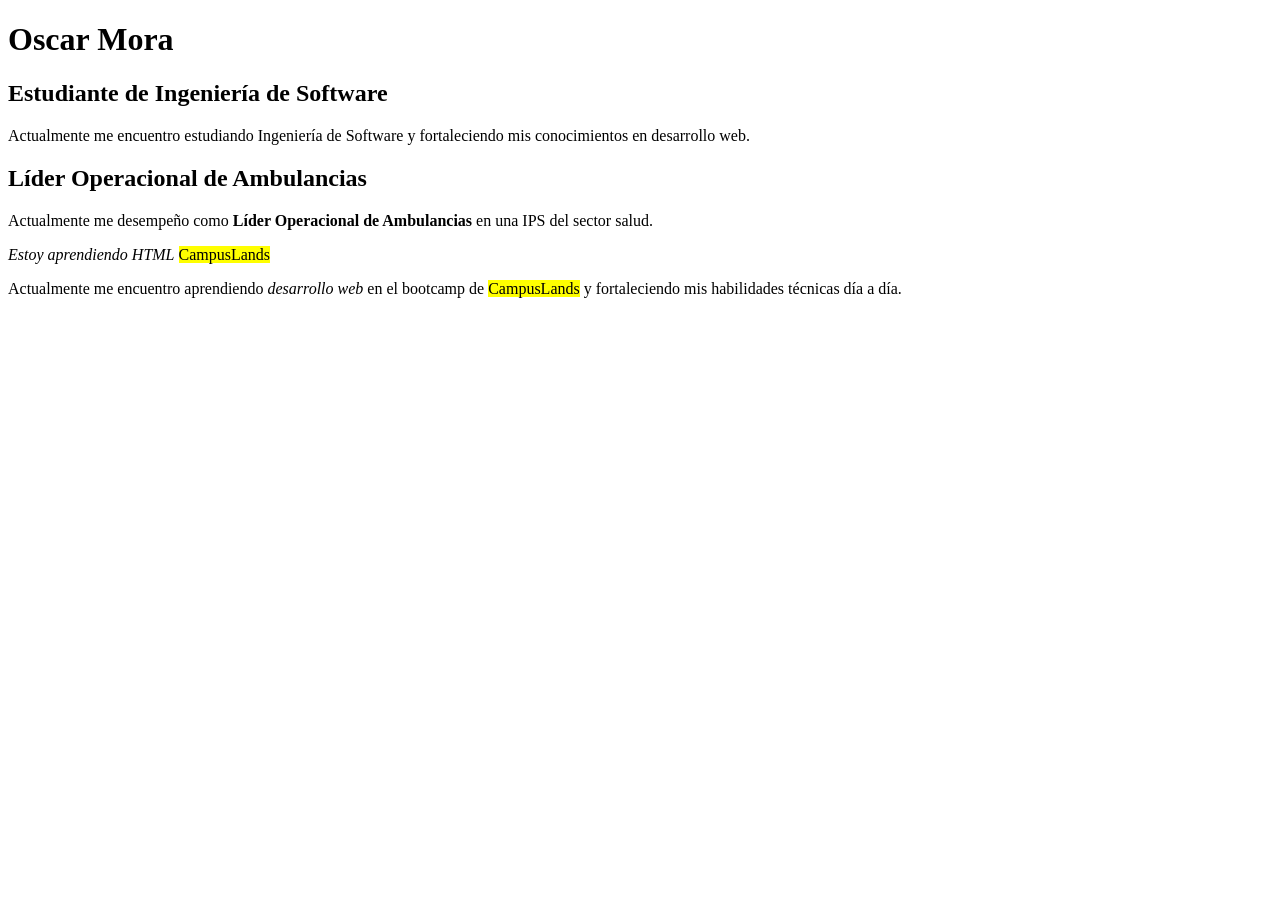
<file: mi-primera-pagina-html/index.html>
<!DOCTYPE html>
<html lang="es">
    
<head>
    <meta charset="UTF-8">
    <meta name="viewport" content="width=device-width, initial-scale=1.0">

    <meta name="description" content="Página de presentación personal desarrollada durante el Bootcamp de CampusLands.">
    <meta name="author" content="Oscar M Mora G">

    <title>Mi Primera Página HTML</title>
</head>
<body>
    <body>

    <!-- Encabezado principal de la página -->
    <h1>Oscar Mora</h1>
    <h2>Estudiante de Ingeniería de Software</h2>
    <p>Actualmente me encuentro estudiando Ingeniería de Software y fortaleciendo mis conocimientos en desarrollo web.</p>
    <!-- Información profesional -->
    <h2>Líder Operacional de Ambulancias</h2>
    <p>Actualmente me desempeño como <strong>Líder Operacional de Ambulancias</strong> en una IPS del sector salud.</p>
    <!-- Formación y aprendizaje -->
    <em>Estoy aprendiendo HTML</em>
    <mark>CampusLands</mark>
    <p>Actualmente me encuentro aprendiendo <em>desarrollo web</em> en el bootcamp de <mark>CampusLands</mark> y fortaleciendo mis habilidades técnicas día a día.</p>

</body>
</html>
</file>
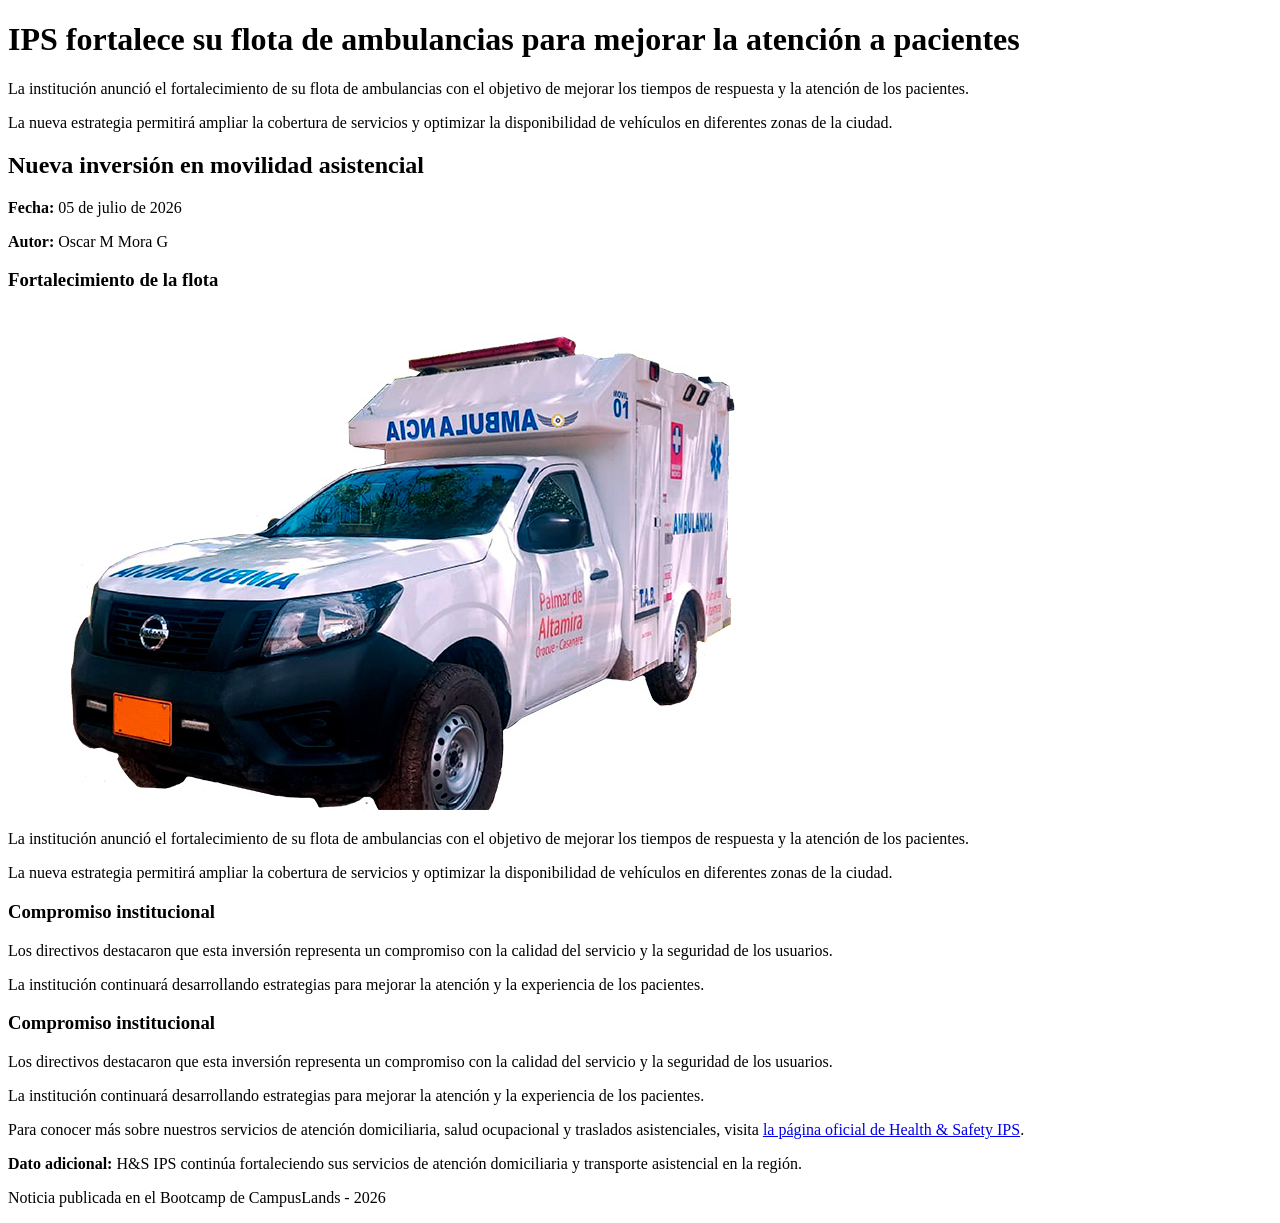
<file: noticia-semantica/index.html>
<!DOCTYPE html>
<html lang="es">
<head>
    <meta charset="UTF-8">
    <meta name="viewport" content="width=device-width, initial-scale=1.0">
    <title>Noticia Institucional</title>
</head>
<body>

    <header>
        <h1>IPS fortalece su flota de ambulancias para mejorar la atención a pacientes</h1>
        <p>La institución anunció el fortalecimiento de su flota de ambulancias con el objetivo de mejorar los tiempos de respuesta y la atención de los pacientes.</p>
        <p>La nueva estrategia permitirá ampliar la cobertura de servicios y optimizar la disponibilidad de vehículos en diferentes zonas de la ciudad.</p>
    </header>

    <main>
        <section>
            <article>
                <h2>Nueva inversión en movilidad asistencial</h2>
                <p><strong>Fecha:</strong> 05 de julio de 2026</p>
                <p><strong>Autor:</strong> Oscar M Mora G</p>
        <section>
            <h3>Fortalecimiento de la flota</h3>
            <img src="./images/ambulancia.jpg" alt="Flota de ambulancias de la institución">
            <p>La institución anunció el fortalecimiento de su flota de ambulancias con el objetivo de mejorar los tiempos de respuesta y la atención de los pacientes.</p>
            <p>La nueva estrategia permitirá ampliar la cobertura de servicios y optimizar la disponibilidad de vehículos en diferentes zonas de la ciudad.</p>
        </section>

        <section>
            <h3>Compromiso institucional</h3>
            <p>Los directivos destacaron que esta inversión representa un compromiso con la calidad del servicio y la seguridad de los usuarios.</p>
            <p>La institución continuará desarrollando estrategias para mejorar la atención y la experiencia de los pacientes.</p>
        </section>

            </article>
        </section>
        <section>
            <h3>Compromiso institucional</h3>
            <p>Los directivos destacaron que esta inversión representa un compromiso con la calidad del servicio y la seguridad de los usuarios.</p>
            <p>La institución continuará desarrollando estrategias para mejorar la atención y la experiencia de los pacientes.</p>
            <p>
                Para conocer más sobre nuestros servicios de atención domiciliaria,
                salud ocupacional y traslados asistenciales, visita
                <a href="https://hysips.com/">la página oficial de Health & Safety IPS</a>.
            </p>
        </section>
    </main>
    <!-- Se utiliza div porque este contenido es auxiliar y no representa una sección semántica específica -->
        <div>
            <p><strong>Dato adicional:</strong> H&S IPS continúa fortaleciendo sus servicios de atención domiciliaria y transporte asistencial en la región.</p>
        </div>

    <footer>
        <p>Noticia publicada en el Bootcamp de CampusLands - 2026</p>
    </footer>

</body>
</html>
</file>
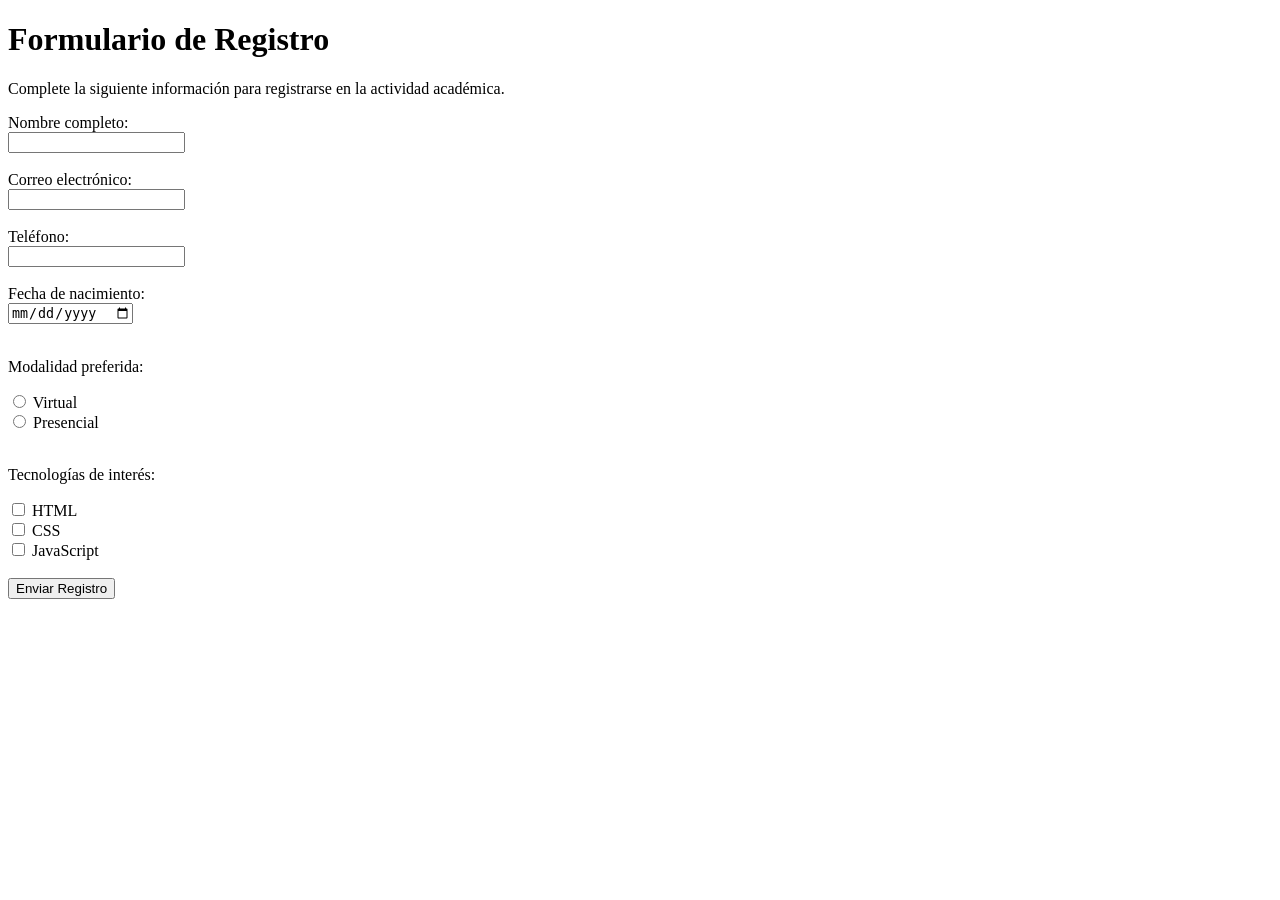
<file: Clase_2/formulario-registro/index.html>
<!DOCTYPE html>
<html lang="es">
<head>
    <meta charset="UTF-8">
    <meta name="viewport" content="width=}, initial-scale=1.0">
    <title>Formulario de Registro</title>
</head>
<body>
    <h1>Formulario de Registro</h1>

<p>Complete la siguiente información para registrarse en la actividad académica.</p>

<form>

    <label for="nombre">Nombre completo:</label><br>
    <input type="text" id="nombre" name="nombre"><br><br>

    <label for="correo">Correo electrónico:</label><br>
    <input type="email" id="correo" name="correo"><br><br>

    <label for="telefono">Teléfono:</label><br>
    <input type="tel" id="telefono" name="telefono"><br><br>

    <label for="fecha">Fecha de nacimiento:</label><br>
    <input type="date" id="fecha" name="fecha"><br><br>

    <p>Modalidad preferida:</p>

    <input type="radio" id="virtual" name="modalidad" value="virtual">
    <label for="virtual">Virtual</label><br>

    <input type="radio" id="presencial" name="modalidad" value="presencial">
    <label for="presencial">Presencial</label><br><br>

    <p>Tecnologías de interés:</p>

    <input type="checkbox" id="html" value="html">
    <label for="html">HTML</label><br>

    <input type="checkbox" id="css" value="css">
    <label for="css">CSS</label><br>

    <input type="checkbox" id="javascript" value="javascript">
    <label for="javascript">JavaScript</label><br><br>

    <input type="submit" value="Enviar Registro">

</form>
</body>
</html>
</file>
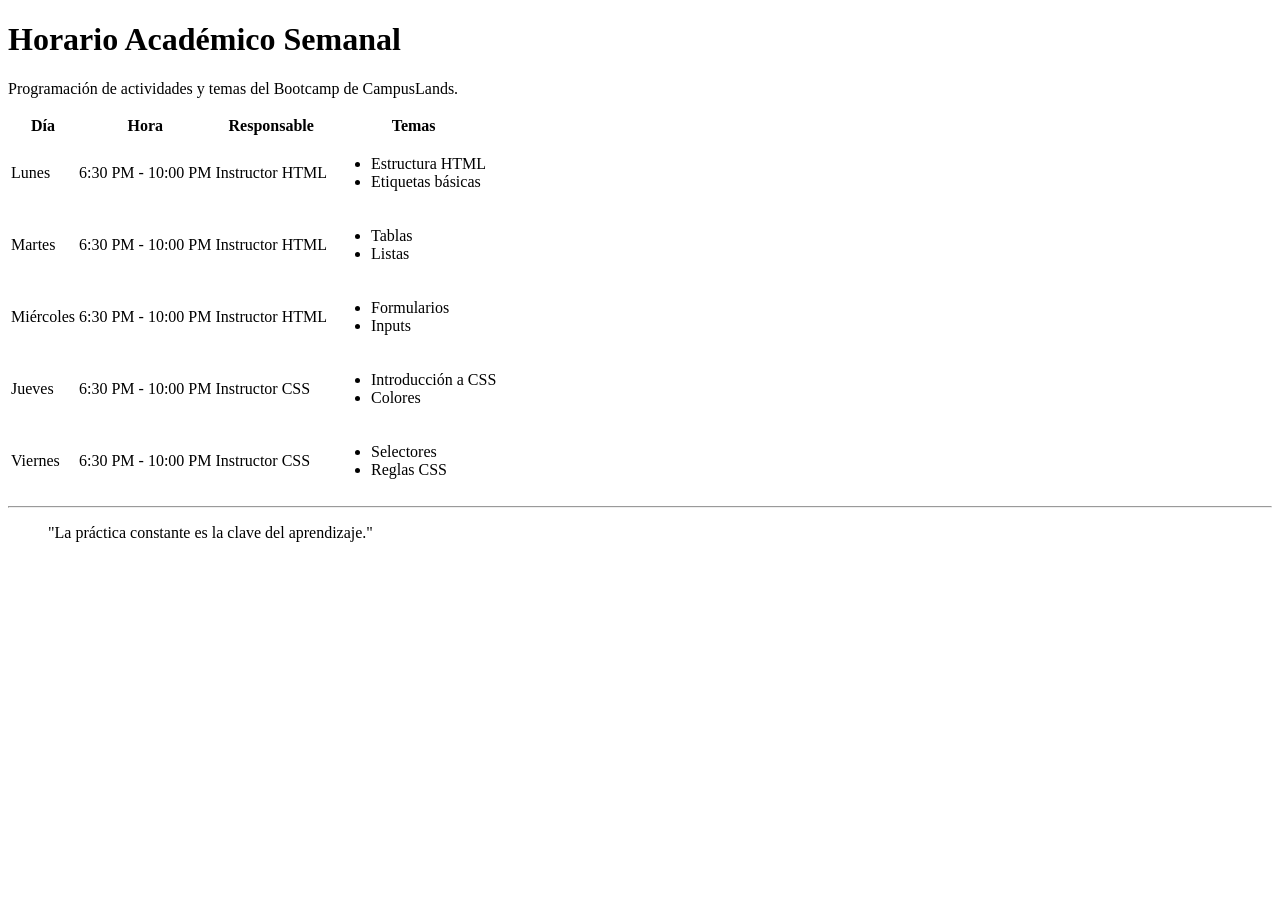
<file: Clase_2/tabla-horarios-academicos/index.html>
<!DOCTYPE html>
<html lang="es">
<head>
    <meta charset="UTF-8">
    <meta name="viewport" content="width=}, initial-scale=1.0">
    <title>Horarios Académicos</title>
</head>
<body>
    <h1>Horario Académico Semanal</h1>

<p>Programación de actividades y temas del Bootcamp de CampusLands.</p>

<table>
    <tr>
        <th>Día</th>
        <th>Hora</th>
        <th>Responsable</th>
        <th>Temas</th>
    </tr>

    <tr>
        <td>Lunes</td>
        <td>6:30 PM - 10:00 PM</td>
        <td>Instructor HTML</td>
        <td>
            <ul>
                <li>Estructura HTML</li>
                <li>Etiquetas básicas</li>
            </ul>
        </td>
    </tr>

    <tr>
        <td>Martes</td>
        <td>6:30 PM - 10:00 PM</td>
        <td>Instructor HTML</td>
        <td>
            <ul>
                <li>Tablas</li>
                <li>Listas</li>
            </ul>
        </td>
    </tr>

    <tr>
        <td>Miércoles</td>
        <td>6:30 PM - 10:00 PM</td>
        <td>Instructor HTML</td>
        <td>
            <ul>
                <li>Formularios</li>
                <li>Inputs</li>
            </ul>
        </td>
    </tr>

    <tr>
        <td>Jueves</td>
        <td>6:30 PM - 10:00 PM</td>
        <td>Instructor CSS</td>
        <td>
            <ul>
                <li>Introducción a CSS</li>
                <li>Colores</li>
            </ul>
        </td>
    </tr>

    <tr>
        <td>Viernes</td>
        <td>6:30 PM - 10:00 PM</td>
        <td>Instructor CSS</td>
        <td>
            <ul>
                <li>Selectores</li>
                <li>Reglas CSS</li>
            </ul>
        </td>
    </tr>
</table>

<hr>

<blockquote>
    "La práctica constante es la clave del aprendizaje."
</blockquote>
</body>
</html>
</file>
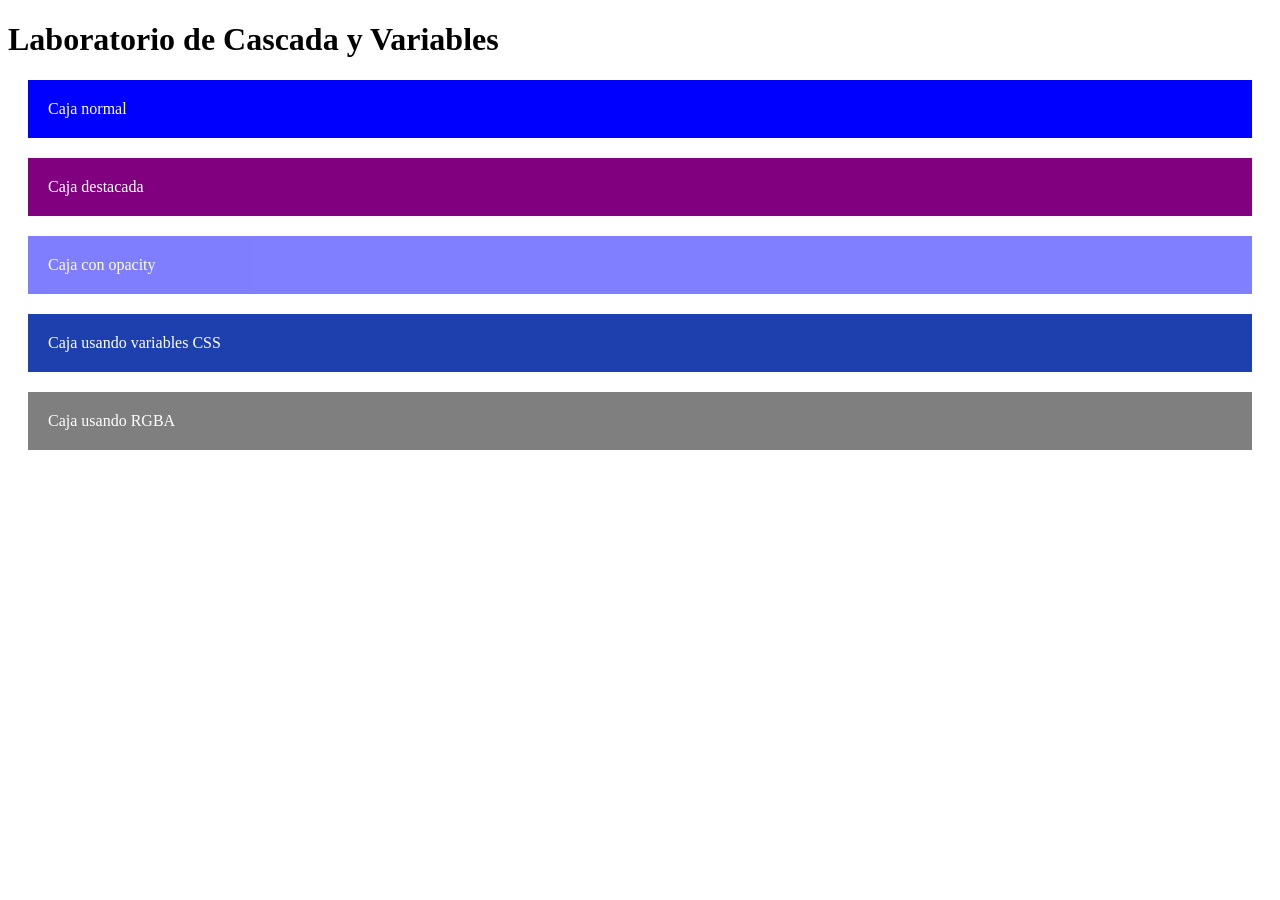
<file: Clase_3_css/Laboratorio_Cascada/laboratorio.html>
<!DOCTYPE html>
<html lang="es">
<head>
    <meta charset="UTF-8">
    <meta name="viewport" content="width=device-width, initial-scale=1.0">
    <link rel="stylesheet" href="./css/laboratorio.css">
    <title>Laboratorio CSS</title>
</head>
<body>
    <h1>Laboratorio de Cascada y Variables</h1>

<div class="box">
    Caja normal
</div>

<div class="box featured">
    Caja destacada
</div>

<div class="box transparent">
    Caja con opacity
</div>

<div class="box variable">
    Caja usando variables CSS
</div>

<div class="box alpha">
    Caja usando RGBA
</div>
</body>
</html>
</file>
<file: Clase_3_css/Laboratorio_Cascada/css/laboratorio.css>
:root {
    --color-principal: #1e40af;
    --color-secundario: #f97316;
    --color-texto: #ffffff;
}

.box {
    background-color: blue;
    color: white;
    margin: 20px;
    padding: 20px;
}

/* Esta regla gana sobre .box porque tiene mayor especificidad */
.featured {
    background-color: orange;
}

/* Esta regla gana sobre .featured porque es más específica */
.box.featured {
    background-color: purple;
}

.transparent {
    opacity: 0.5;
}

.variable {
    background-color: var(--color-principal);
    color: var(--color-texto);
}

.alpha {
    background-color: rgba(0, 0, 0, 0.5);
}
</file>
